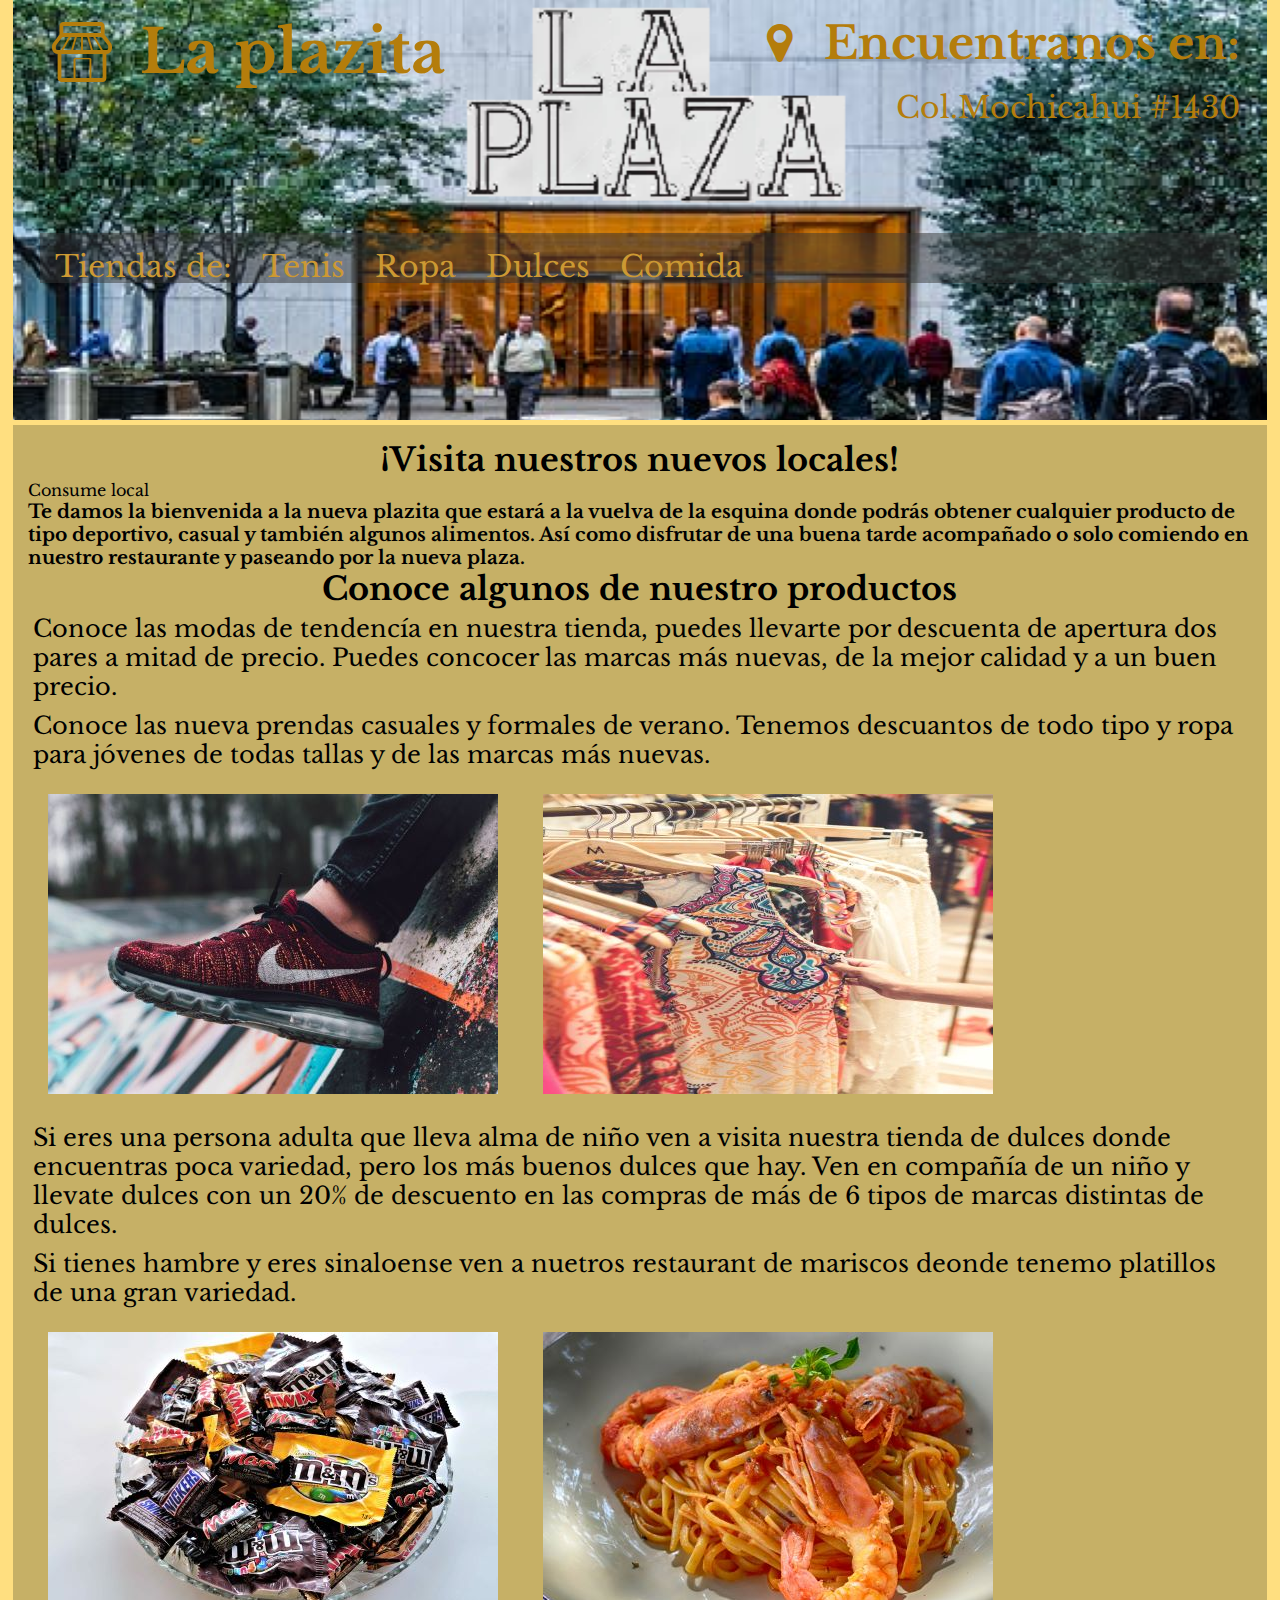
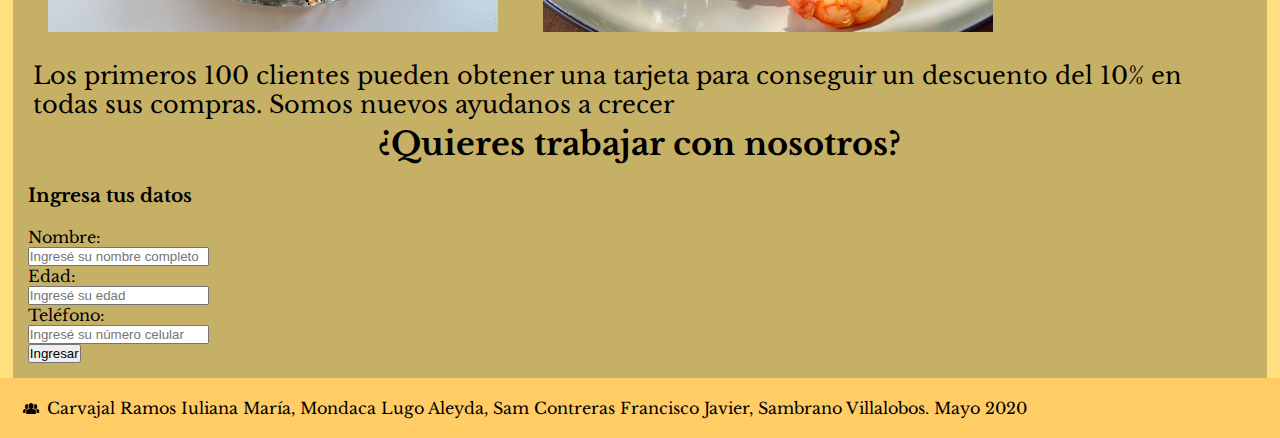
<file: Index.html>
<!DOCTYPE html PUBLIC "-//W3C//DTD XHTML 1.0 Transitional//EN" "http://www.w3.org/TR/xhtml1/DTD/xhtml1-transitional.dtd">
<html xmlns="http://www.w3.org/1999/xhtml">
<head>
<meta http-equiv="Content-Type" content="text/html; charset=utf-8" />
<link rel="stylesheet" href="CSS/fontello.css" style="text/css" />
<link rel="stylesheet" href="CSS/menu.css" style="text/css" />
<link rel="stylesheet" href="CSS/Encabezado.css" style="text/css" />
<link rel="stylesheet" href="CSS/Section.css" style="text/css" />
<title>Presentación</title>
</head>
<body>
<header> 
<div class="contenedor">
<h1 class="icon-shop"> La plazita </h1>
<h2 class="icon-location"> Encuentranos en:</h2>
<br />
<br />
<p>Col.Mochicahui #1430 </p>
<input type="checkbox" id="menu" />
<label class="icon-menu" for="menu"> </label>
<nav class="menu">
<a> Tiendas de:</a>
<a href="Index2.html"> Tenis </a>
<a href="Index3.html"> Ropa</a>
<a href="Index4.html"> Dulces </a>
<a href=""> Comida </a>
</nav>
</div>
</header>
<section>
<h1> ¡Visita nuestros nuevos locales!</h1>
<p> Consume local </p>
<h3> Te damos la bienvenida a la nueva plazita que estará a la vuelva de la esquina donde podrás obtener cualquier producto de tipo deportivo, casual y también algunos alimentos. Así como disfrutar de una buena tarde acompañado o solo comiendo en nuestro restaurante y paseando por la nueva plaza. </h3>
<h1> Conoce algunos de nuestro productos</h1>

 <article> Conoce las modas de tendencía en nuestra tienda, puedes llevarte por descuenta de apertura dos pares a mitad de precio. Puedes concocer las marcas más nuevas, de la mejor calidad y a un buen precio. </article>
 <article>
 Conoce las nueva prendas casuales y formales de verano. Tenemos descuantos de todo tipo y ropa para jóvenes de todas tallas y de las marcas más nuevas. </article>
 <img  src="IMG/Tenis1.jpg" />
 <img src="IMG/Ropa1.jpg" />

<article> Si eres una persona adulta que lleva alma de niño ven a visita nuestra tienda de dulces donde encuentras poca variedad, pero los más buenos dulces que hay. Ven en compañía de un niño y llevate dulces con un 20% de descuento en las compras de más de 6 tipos de marcas distintas de dulces. </article>
 <article> Si tienes hambre y eres sinaloense ven a nuetros restaurant de mariscos deonde tenemo platillos de una gran variedad.</article>
<img src="IMG/Dulces1.jpg" /> 
<img src="IMG/Restaurant1.jpg" />
<article>Los primeros 100 clientes pueden obtener una tarjeta para conseguir un descuento del 10% en todas sus compras. Somos nuevos ayudanos a crecer</article>
<H1> ¿Quieres trabajar con nosotros? </H1> 
<br />
<FORM>
<H3>Ingresa tus datos </H3>
<br />
<P>Nombre:</P> 
<INPUT TYPE="TEXT" SIZE= "20" PLACEHOLDER = "Ingresé su nombre completo" ID="D1">
<br/>
<P>Edad:</P> 
<INPUT TYPE="TEXT" SIZE= "20" PLACEHOLDER = "Ingresé su edad" ID="D2">
<br />
<P>Teléfono:</P>
<INPUT TYPE="TEXT" SIZE= "20" PADDING= "10PX" PLACEHOLDER = "Ingresé su número celular" ID="D3">
<br/>
<input type="button" onclick="Sumar();" value="Ingresar">
</FORM>
<script src="main.js"></script>
</section>
<footer class="icon-grupo"> Carvajal Ramos Iuliana María, Mondaca Lugo Aleyda, Sam Contreras Francisco Javier, Sambrano Villalobos. Mayo 2020 </footer>
</body>
</html>
</file>
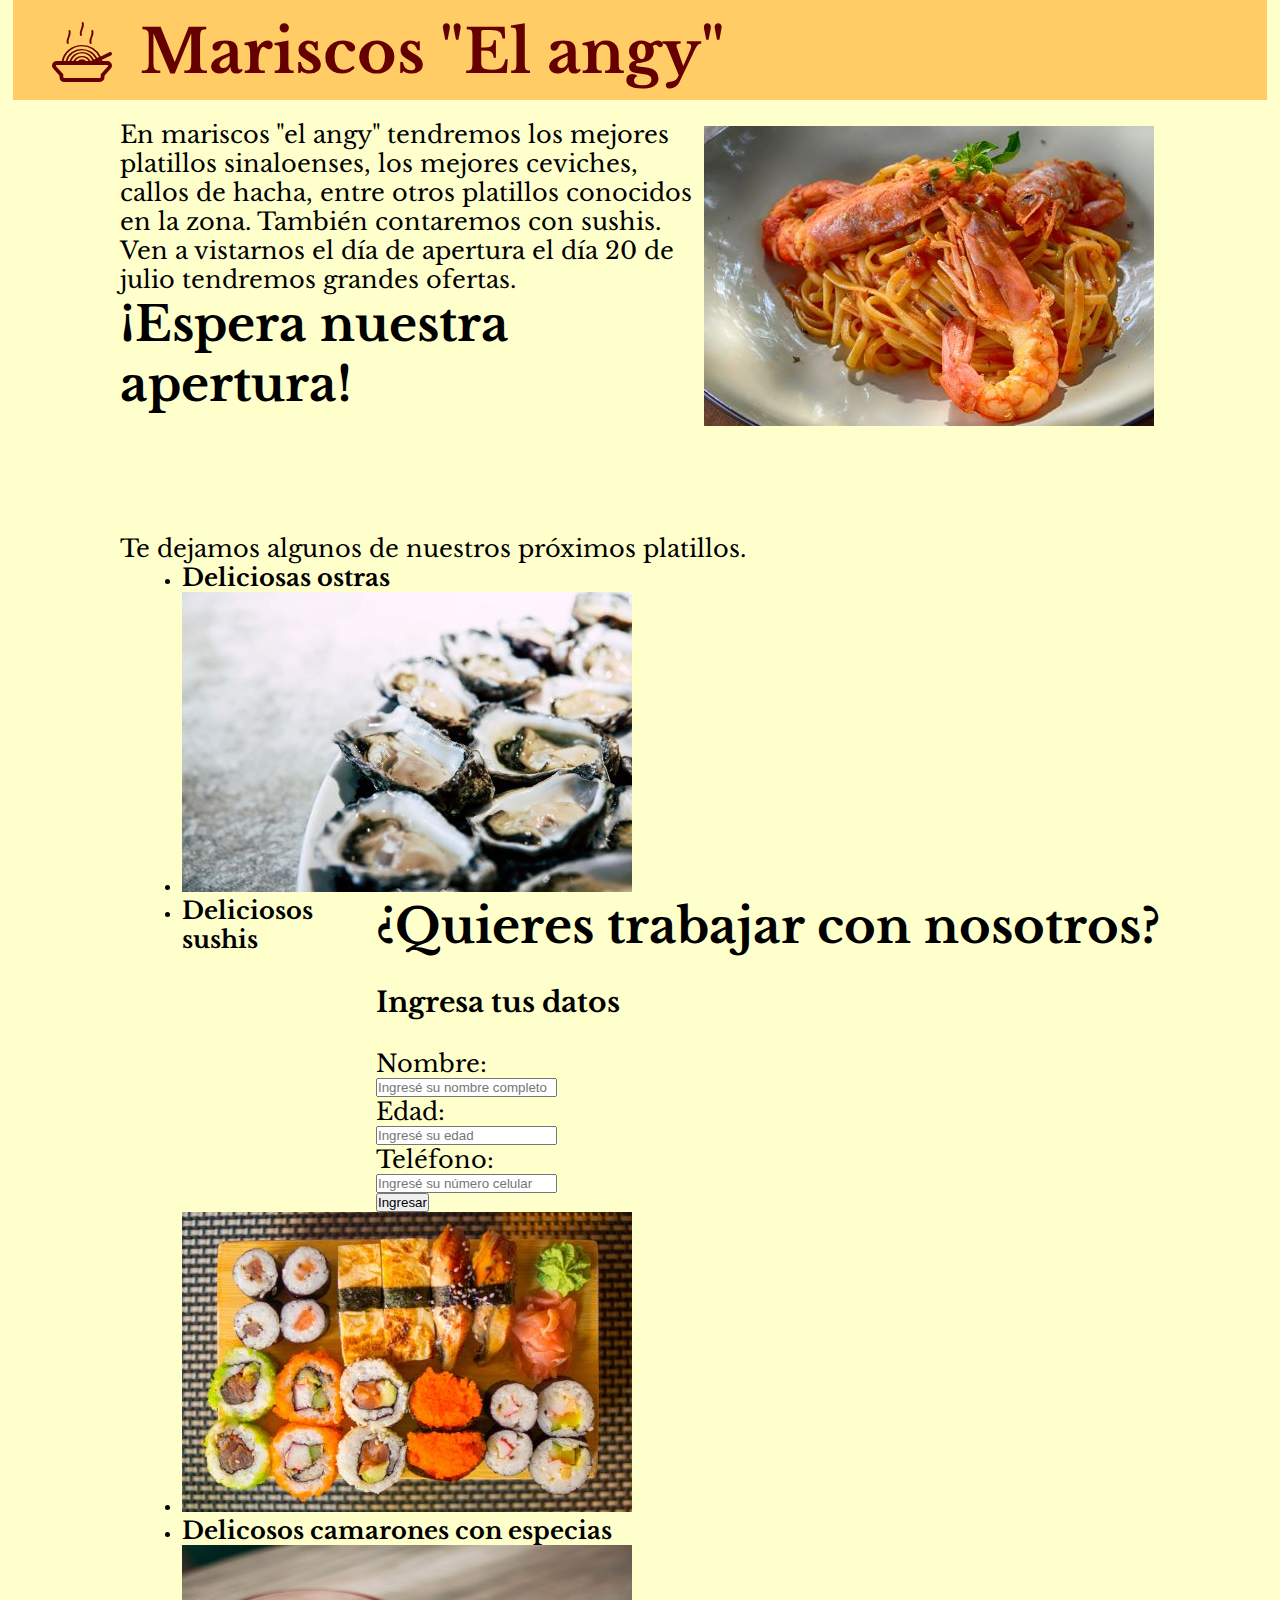
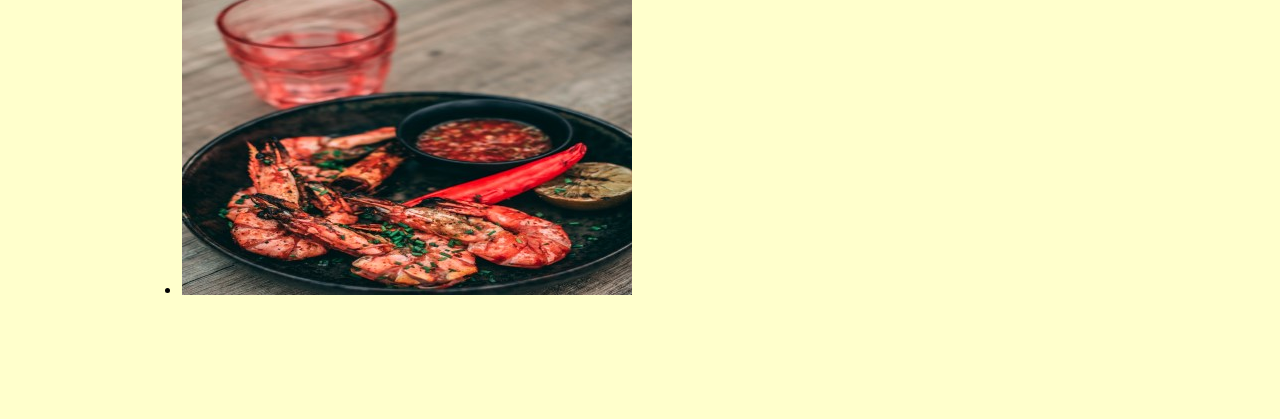
<file: Index5.html>
<!DOCTYPE html PUBLIC "-//W3C//DTD XHTML 1.0 Transitional//EN" "http://www.w3.org/TR/xhtml1/DTD/xhtml1-transitional.dtd">
<html xmlns="http://www.w3.org/1999/xhtml">
<head>
<meta http-equiv="Content-Type" content="text/html; charset=utf-8" />
<link rel="stylesheet" href="CSS/fontello.css" style="text/css" />
<link rel="stylesheet" href="CSS/Encabezado3.css" style="text/css" />
<title>Restaurant</title>
</head>
<body>
<header><div class="contenedor">
<h1 class="icon-food"> Mariscos "El angy" </h1>
</div> 
</header>
<section> <img id=img src="IMG/Restaurant1.jpg" />
<article> En mariscos "el angy" tendremos los mejores platillos sinaloenses, los mejores ceviches, callos de hacha, entre otros platillos conocidos en la zona. También contaremos con sushis. Ven a vistarnos el día de apertura el día 20 de julio tendremos grandes ofertas.
<h1> ¡Espera nuestra apertura!</h1>
</article>
</section>
<section><article> Te dejamos algunos de nuestros próximos platillos.</article>
<ul>
<li><h2>Deliciosas ostras</h2></li>
<li><img src="IMG/Restaurant3.jpg" /></li>
<article id="form">
<H1> ¿Quieres trabajar con nosotros? </H1> 
<br />
<FORM>
<H3>Ingresa tus datos </H3>
<br />
<P>Nombre:</P> 
<INPUT TYPE="TEXT" SIZE= "20" PLACEHOLDER = "Ingresé su nombre completo" ID="D1">
<br/>
<P>Edad:</P> 
<INPUT TYPE="TEXT" SIZE= "20" PLACEHOLDER = "Ingresé su edad" ID="D2">
<br />
<P>Teléfono:</P>
<INPUT TYPE="TEXT" SIZE= "20" PADDING= "10PX" PLACEHOLDER = "Ingresé su número celular" ID="D3">
<br/>
<input type="button" onclick="Sumar();" value="Ingresar">
</FORM>
<script src="main.js"></script>
</article>
<li><h2>Deliciosos sushis</h2></li>
<li><img src="IMG/Restaurant4.jpg" /></li>
<li><h2>Delicosos camarones con especias</h2></li>
<li><img src="IMG/Restaurant2.jpg" /></li>
</ul>
</section>

</body>
</html>
</file>
<file: CSS/fontello.css>
@font-face {
  font-family: 'fontello';
  src: url('../font/fontello.eot?67140098');
  src: url('../font/fontello.eot?67140098#iefix') format('embedded-opentype'),
       url('../font/fontello.woff2?67140098') format('woff2'),
       url('../font/fontello.woff?67140098') format('woff'),
       url('../font/fontello.ttf?67140098') format('truetype'),
       url('../font/fontello.svg?67140098#fontello') format('svg');
  font-weight: normal;
  font-style: normal;
}
/* Chrome hack: SVG is rendered more smooth in Windozze. 100% magic, uncomment if you need it. */
/* Note, that will break hinting! In other OS-es font will be not as sharp as it could be */
/*
@media screen and (-webkit-min-device-pixel-ratio:0) {
  @font-face {
    font-family: 'fontello';
    src: url('../font/fontello.svg?67140098#fontello') format('svg');
  }
}
*/
 
 [class^="icon-"]:before, [class*=" icon-"]:before {
  font-family: "fontello";
  font-style: normal;
  font-weight: normal;
  speak: never;
 
  display: inline-block;
  text-decoration: inherit;
  width: 1em;
  margin-right: .2em;
  text-align: center;
  /* opacity: .8; */
 
  /* For safety - reset parent styles, that can break glyph codes*/
  font-variant: normal;
  text-transform: none;
 
  /* fix buttons height, for twitter bootstrap */
  line-height: 1em;
 
  /* Animation center compensation - margins should be symmetric */
  /* remove if not needed */
  margin-left: .2em;
 
  /* you can be more comfortable with increased icons size */
  /* font-size: 120%; */
 
  /* Font smoothing. That was taken from TWBS */
  -webkit-font-smoothing: antialiased;
  -moz-osx-font-smoothing: grayscale;
 
  /* Uncomment for 3D effect */
  /* text-shadow: 1px 1px 1px rgba(127, 127, 127, 0.3); */
}
 
.icon-location:before { content: '\e800'; } /* '' */
.icon-menu:before { content: '\e801'; } /* '' */
.icon-shop:before { content: '\e803'; } /* '' */
.icon-food:before { content: '\e804'; } /* '' */
.icon-envios:before { content: '\e805'; } /* '' */
.icon-grupo:before { content: '\e806'; } /* '' */
</file>
<file: CSS/menu.css>
@charset "utf-8";
/* CSS Document */
#menu{
	display: none;
	}
header label{
	float:right;
	font-size:45px;
	margin: 6px 0;
	cursor: pointer;
	}
.menu{
	position:absolute;
	top:420px;
	left:0;
	width:100%;
	height: 50%;
	background: rgba(51,51,51,0.5);
	transition: all0.5s;
	transform:translateX(-100%);
	}
.menu a{
	display: block;
	color:#C93;
	height: 50px;
	text-decoration:none;
	padding:15px;
	border-bottom: 1px solid rgba(204,204,204,0.2);
	}
.menu a hover{
	background: rgba(204,204,204,0.2);
	}
#menu:checked ~ .menu{
	transform:translateX(0%);
	}
@media( min-width:1024px){
	.menu{
		position:static;
		width:auto;
		height:auto;
		transform:translateX(0%);
		float:inherit;
		display:flex;
		margin-top: 12%;
		left:20px;
		}
		.menu a {
			border:none;
			}
	header label{
		display:none
		}
	}
</file>
<file: CSS/Encabezado.css>
@charset "utf-8";
/* CSS Document */
@import url('https://fonts.googleapis.com/css2?family=Libre+Baskerville&display=swap');
*{
	margin:0;
	padding:0;
	box-sizing: border-box;
	}
body{
	font-family: 'Libre Baskerville', serif;
	background-color:#FFDF80;
	}
header{
	width:98%;
	height: 420px;
	background-image:url(../IMG/Presentaci%C3%B3n.png);
	color:#B47D0C;
	margin-left:1%;
	top:0;
	left:0;
	z-index:100;
	font-size:30px;
	}
.contenedor{
	width:98%;
	margin:auto;
	padding:15px;
	}
header h1{
	float:left;
	}
header .contenedor{
	display:table;
	}
header h2{
	float:right;
	}
header p{
	float:right;
	}
</file>
<file: CSS/Section.css>
@charset "utf-8";
/* CSS Document */
section{
	width:98%;
	margin-top:5px;
	background:#C6B066;
	margin-left:1%;
	padding:15px;
	}
section h1{
	text-align:center;
	}
section img {
	padding: 20px;
	}
article{
	font-size:24px;
	padding: 5px;
	}
section h2{
	float:right;
	}
footer{
	background-color:#FC6;
	padding: 20px;
	}
</file>
<file: CSS/Encabezado3.css>
@charset "utf-8";
/* CSS Document */
@import url('https://fonts.googleapis.com/css2?family=Libre+Baskerville&display=swap');
*{
	margin:0;
	padding:0;
	box-sizing: border-box;
	}
body{
	font-family: 'Libre Baskerville', serif;
	background-color:#FFC;
	}
header{
	width:98%;
	height: 100px;
	background:#FC6;
	color:#600;
	margin-left:1%;
	position:fixed;
	top:0;
	left:0;
	z-index:100;
	font-size:30px;
	}
.contenedor{
	width:98%;
	margin:auto;
	padding:15px;
	}
header h1{
	float:left;
	}
header .contenedor{
	display:table;
	}
header h2{
	float:right;
	}
header p{
	float:right;
	}
section{
	margin:120px;
	}
article{
	font-size:24px;
	}
#img {
	float:right;
	padding:6px;
	}
ul{
	align:center;
	margin-left:6%;
	}
#form{
	float:right;
	}
</file>
